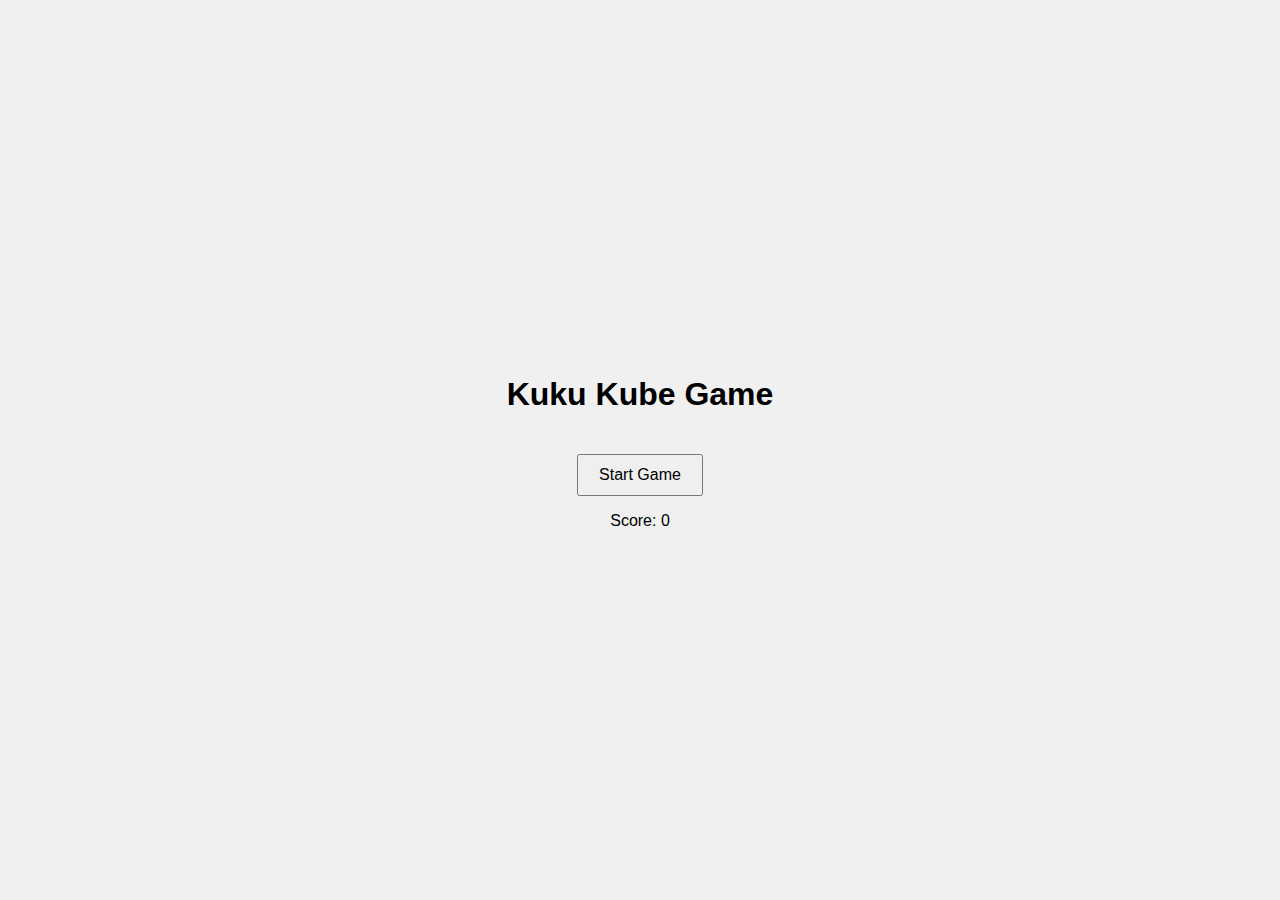
<file: index.html>
<!DOCTYPE html>
<html lang="en">
<head>
    <meta charset="UTF-8">
    <meta name="viewport" content="width=device-width, initial-scale=1.0">
    <title>Kuku Kube Game</title>
    <link rel="stylesheet" href="styles.css">
</head>
<body>
    <div class="container">
        <h1>Kuku Kube Game</h1>
        <div id="game-board"></div>
        <button id="start-button">Start Game</button>
        <p>Score: <span id="score">0</span></p>
    </div>
    <script src="script.js"></script>
</body>
</html>
</file>
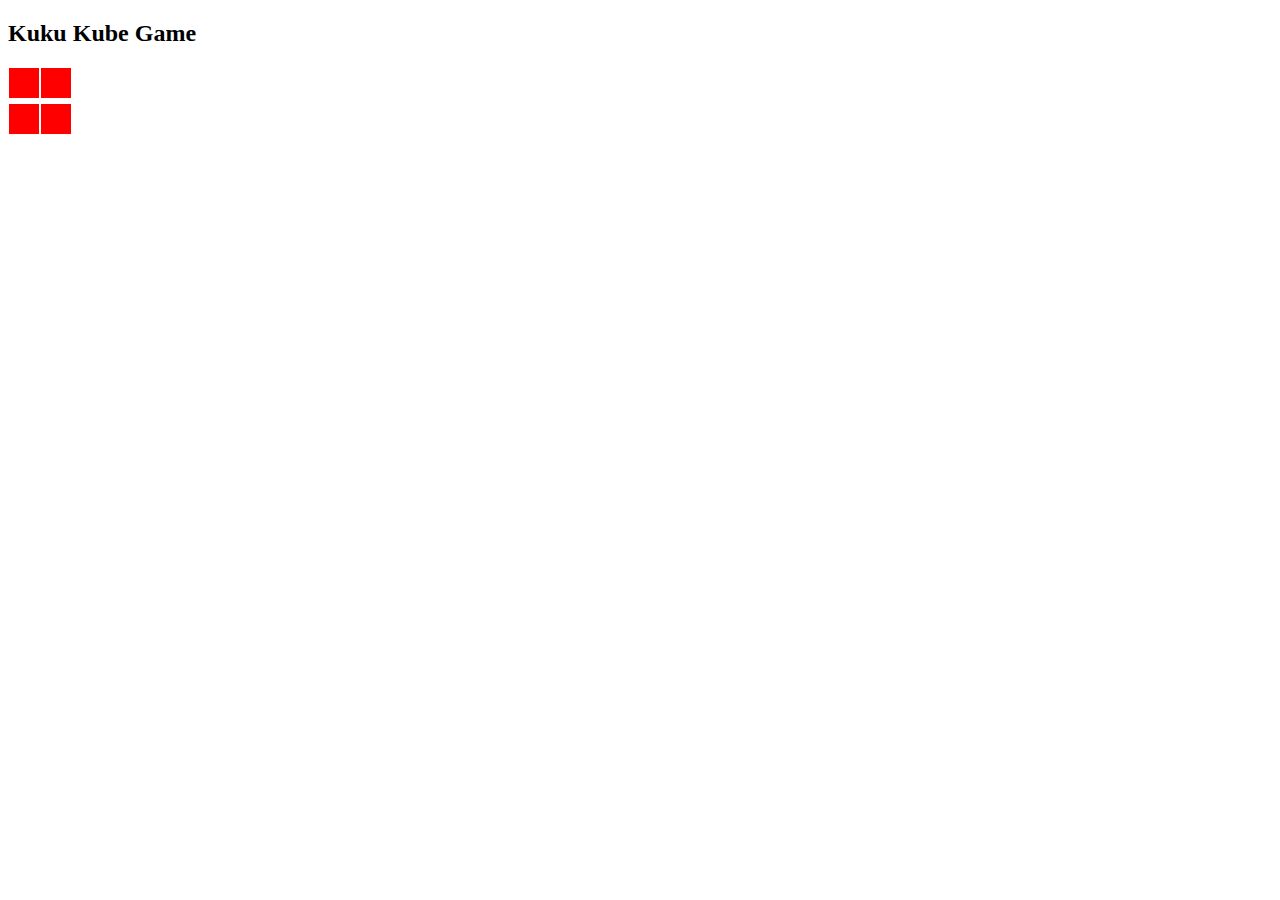
<file: pygame.html>
<!DOCTYPE html>
<html>
<body>

<h2>Kuku Kube Game</h2>

<div id="game"></div>

<script>
var size = 2;
var differentSquare = {x: Math.floor(Math.random() * size), y: Math.floor(Math.random() * size)};

function createGame() {
    var game = document.getElementById('game');
    game.innerHTML = '';
    for (var i = 0; i < size; i++) {
        for (var j = 0; j < size; j++) {
            var square = document.createElement('div');
            square.style.width = '30px';
            square.style.height = '30px';
            square.style.background = (i === differentSquare.y && j === differentSquare.x) ? '#ff0000' : '#fe0000';
            square.style.display = 'inline-block';
            square.style.margin = '1px';
            square.onclick = (function(i, j) {
                return function() {
                    if (i === differentSquare.y && j === differentSquare.x) {
                        alert('Correct!');
                        size++;
                        differentSquare = {x: Math.floor(Math.random() * size), y: Math.floor(Math.random() * size)};
                        createGame();
                    } else {
                        alert('Incorrect!');
                    }
                };
            })(i, j);
            game.appendChild(square);
        }
        game.appendChild(document.createElement('br'));
    }
}

createGame();
</script>

</body>
</html>
</file>
<file: styles.css>
body {
    font-family: Arial, sans-serif;
    display: flex;
    justify-content: center;
    align-items: center;
    height: 100vh;
    margin: 0;
    background-color: #f0f0f0;
}

.container {
    text-align: center;
}

#game-board {
    display: grid;
    gap: 5px;
    margin: 20px 0;
}

.tile {
    width: 50px;
    height: 50px;
    cursor: pointer;
}

#start-button {
    padding: 10px 20px;
    font-size: 16px;
    cursor: pointer;
}
</file>
